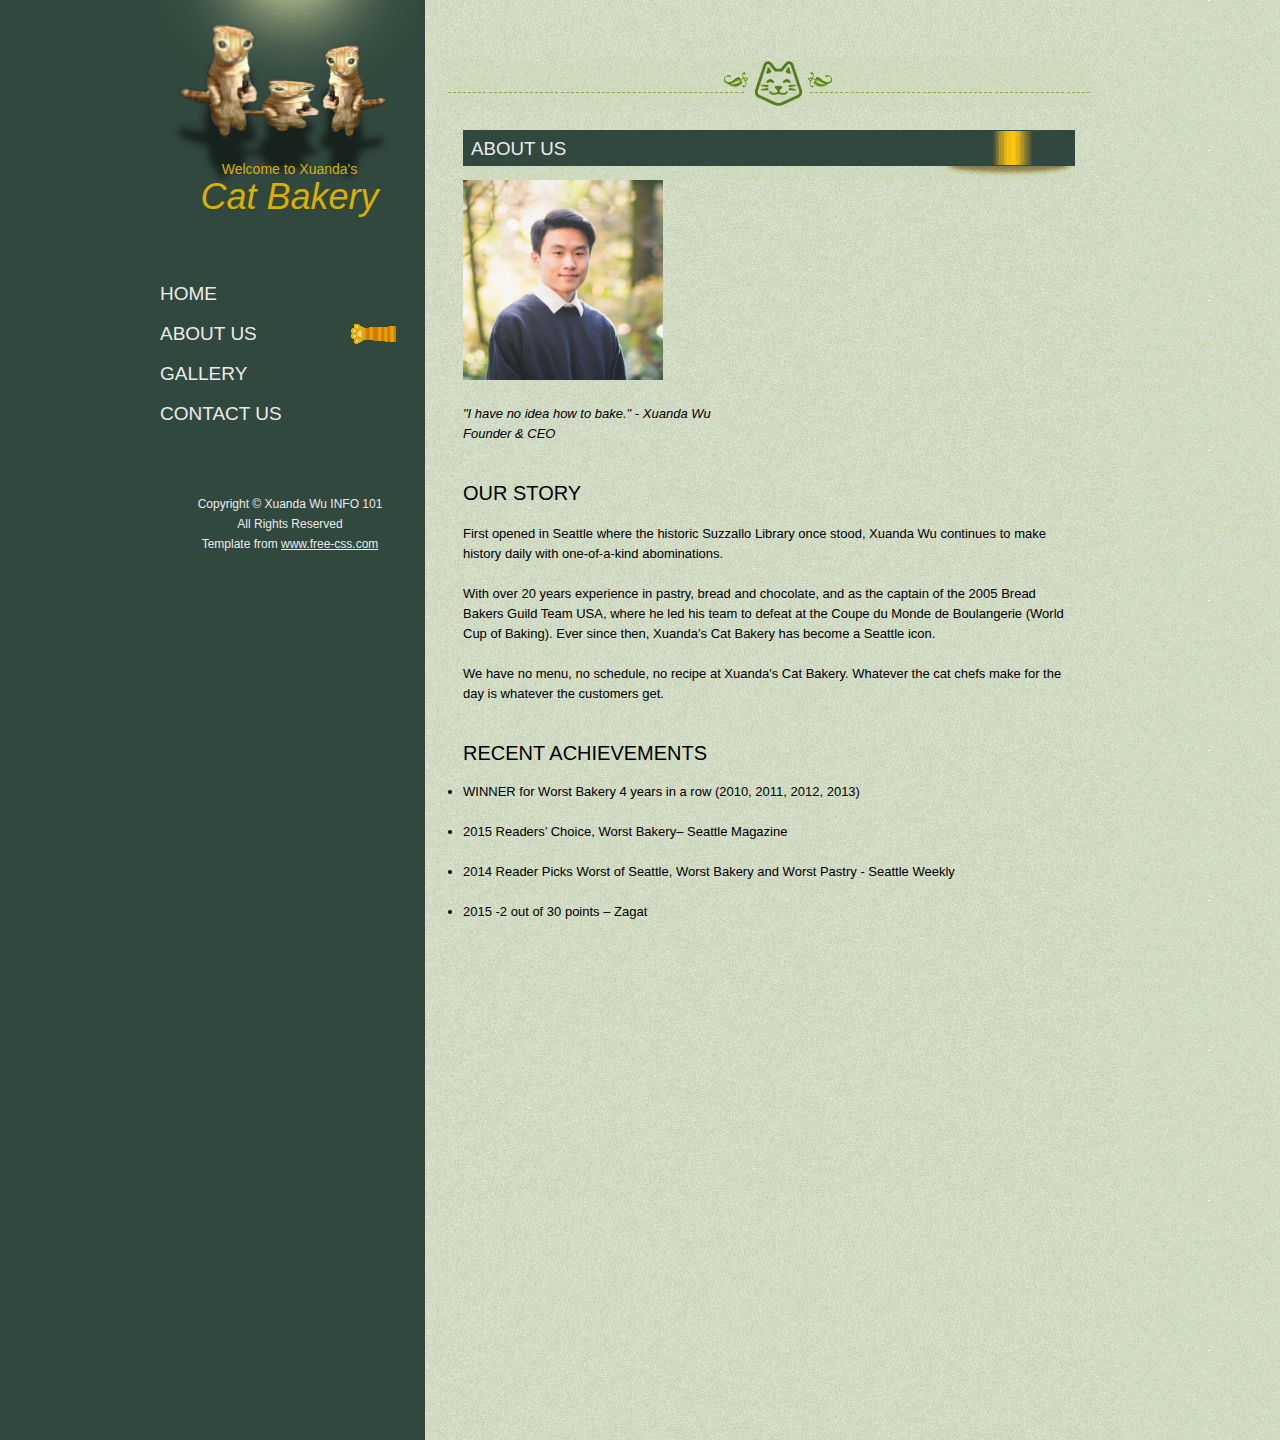
<file: about.html>
<!DOCTYPE html>
<html>
<head>
	<title>Xuanda's Fun Site | About Us</title>
	<meta charset="utf-8">
	<link rel="stylesheet" href="css/style.css" type="text/css" charset="utf-8">
</head>

<body>
<span id="background"></span>
<div id="page">
  <div id="sidebar">
    <div id="logo"><a href="myFunSite.html">Welcome to Xuanda's <br><em>Cat Bakery</em></a></div>
    <ul id="navigation">
      <li><a href="myFunSite.html">Home</a></li>
	  <li class="selected"><a href="about.html">About Us</a></li>
      <li><a href="gallery.html">Gallery</a></li>
      <li><a href="contact-us.html">Contact Us</a></li>
    </ul>
    <!-- /#connect -->
	
    <div class="footer">Copyright &copy; <a href="#">Xuanda Wu INFO 101</a><br>
      All Rights Reserved<br>
      Template from <a target="_blank" href="https://www.free-css.com/free-css-templates/page164/medieval-noir"><u>www.free-css.com</u></a></div>
    <!-- /.footer -->
	
  </div>
  <!-- /#sidebar -->
  <div id="contents"> <span class="header"></span>
    <h3>About Us</h3>
    <div class="about"> 
	<img src="images/xuanda.jpg" height="200" ; width="200"; alt="">
	<p><i>"I have no idea how to bake." - Xuanda Wu<br>Founder & CEO</i></p>
	<span>Our Story</span>
      <p> First opened in Seattle where the historic Suzzallo Library once stood, Xuanda Wu continues to make history daily with one-of-a-kind abominations.
      <br><br> With over 20 years experience in pastry, bread and chocolate, and as the captain of the 2005 Bread Bakers Guild Team USA, where he led his team to defeat at the Coupe du Monde de Boulangerie &#40;World Cup of Baking&#41;. Ever since then, Xuanda’s Cat Bakery has become a Seattle icon. 
	  <br><br> We have no menu, no schedule, no recipe at Xuanda's Cat Bakery. Whatever the cat chefs make for the day is whatever the customers get.
	  </p>
    <span>Recent Achievements</span><br><br>
      <li> WINNER for Worst Bakery 4 years in a row &#40;2010, 2011, 2012, 2013&#41;</li>
	  <li>2015 Readers’ Choice, Worst Bakery– Seattle Magazine</li>
	  <li>2014 Reader Picks Worst of Seattle, Worst Bakery and Worst Pastry - Seattle Weekly</li>
	  <li>2015 -2 out of 30 points – Zagat</li>	
    </div>
  <!-- /#contents -->
</div>
<!-- /#page -->
</body>
</html>
</file>
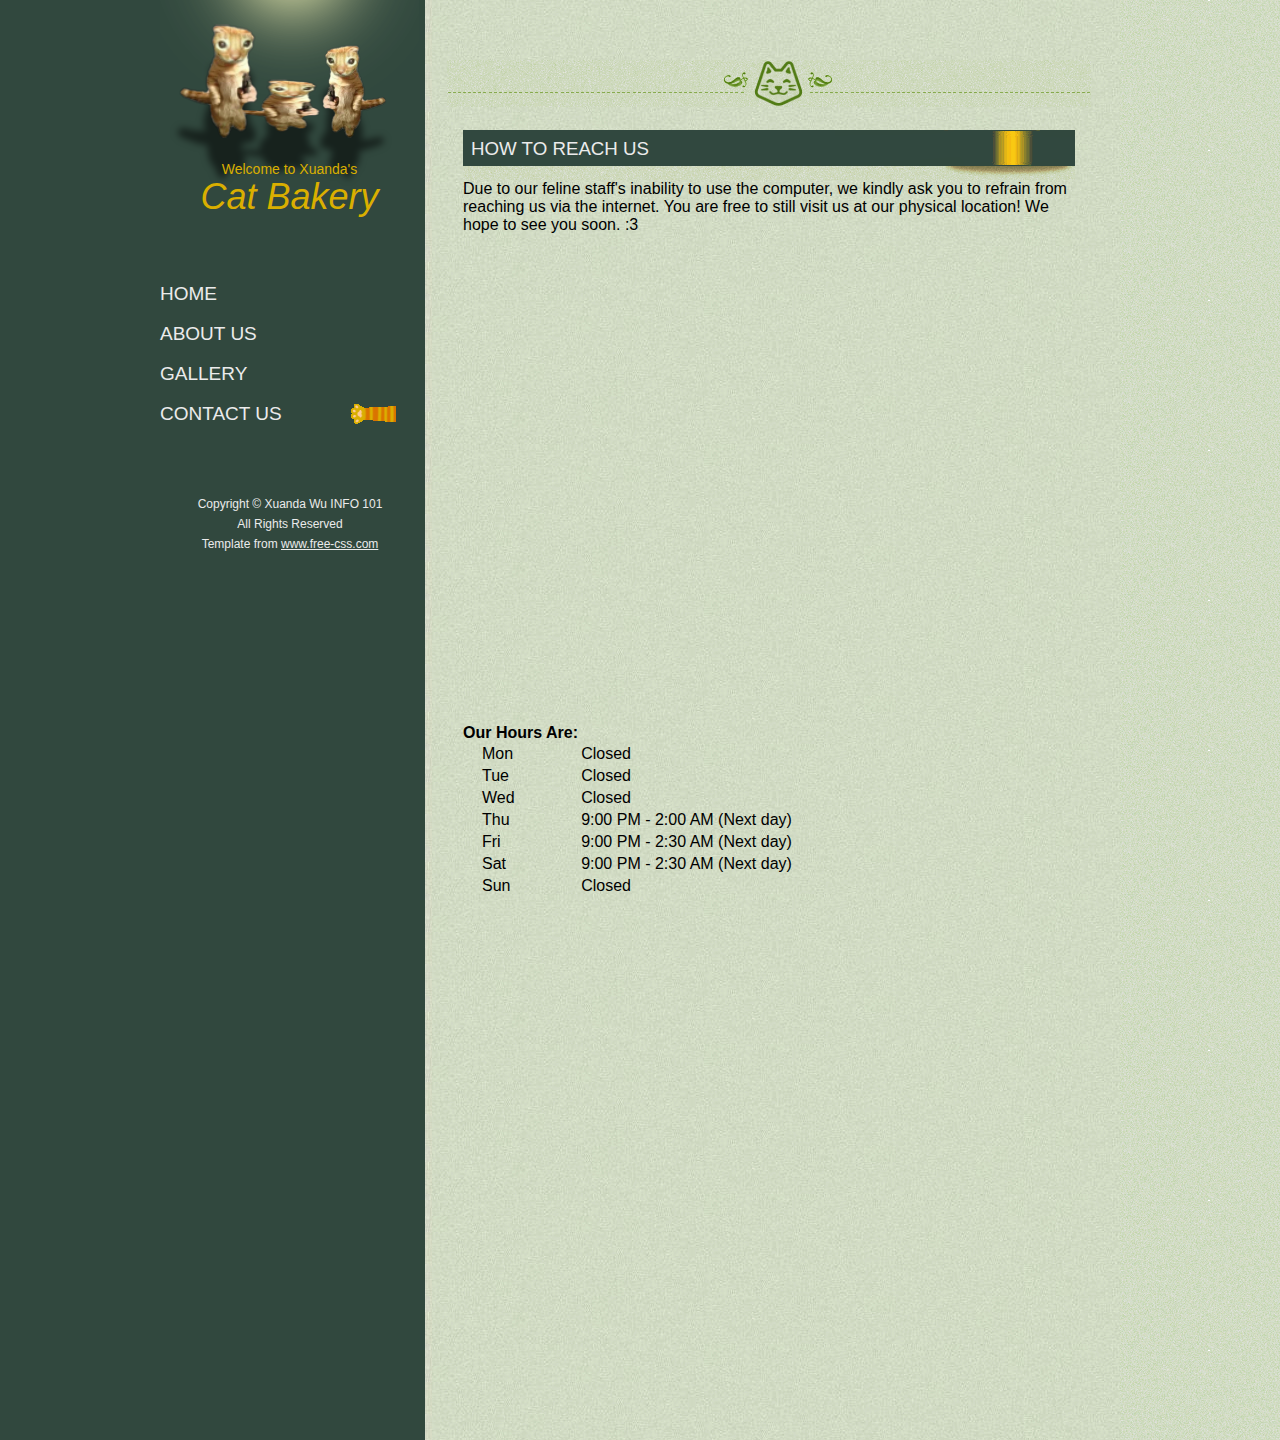
<file: contact-us.html>
<!DOCTYPE html>
<html>
<head>
	<title>Xuanda's Fun Site | Contact Us</title>
	<meta charset="utf-8">
	<link rel="stylesheet" href="css/style.css" type="text/css" charset="utf-8">
</head>

<body>
<span id="background"></span>
<div id="page">
  <div id="sidebar">
    <div id="logo"><a href="myFunSite.html">Welcome to Xuanda's <br><em>Cat Bakery</em></a></div>
    <!-- /#logo -->
    <ul id="navigation">
      <li><a href="myFunSite.html">Home</a></li>
      <li><a href="about.html">About Us</a></li>
      <li><a href="gallery.html">Gallery</a></li>
      <li class="selected"><a href="contact-us.html">Contact Us</a></li>
    </ul>
    <!-- /#connect -->
	
    <div class="footer">Copyright &copy; <a href="#">Xuanda Wu INFO 101</a><br>
      All Rights Reserved<br>
      Template from <a target="_blank" href="https://www.free-css.com/free-css-templates/page164/medieval-noir"><u>www.free-css.com</u></a></div>
    <!-- /.footer -->
	
  </div>
  <!-- /#sidebar -->
  <div id="contents"> <span class="header"></span>
    <div>
      <h3>How to reach us</h3>
      <p1> Due to our feline staff's inability to use the computer, we kindly ask you to refrain from reaching us via the internet. You are free to still visit us at our physical location! We hope to see you soon. :3</p1><br><br>
      
	  <iframe src="https://www.google.com/maps/embed?pb=!1m18!1m12!1m3!1d2687.4865004669196!2d-122.3089647856156!3d47.65554465658345!2m3!1f0!2f0!3f0!3m2!1i1024!2i768!4f13.1!3m3!1m2!1s0x549014ec45555555%3A0x6c6be15ffe62e371!2sSuzzallo%20and%20Allen%20Libraries!5e0!3m2!1sen!2sus!4v1643259979366!5m2!1sen!2sus" width="600" height="450" style="border:0;" allowfullscreen="" loading="lazy"></iframe>	  
    
	<br><br>
	<span><b>Our Hours Are:</b></span>
	<br>
	<table>
	  <tr>
		<td>&emsp;Mon&emsp;&emsp;&emsp;&emsp;</td>
		<td>Closed</td>
	  </tr>
	  <tr>
		<td>&emsp;Tue</td>
		<td>Closed</td>
	  </tr>
	  <tr>
		<td>&emsp;Wed</td>
		<td>Closed</td>
	  </tr>
	  <tr>
		<td>&emsp;Thu</td>
		<td>9:00 PM - 2:00 AM &#40;Next day&#41;</td>
	  </tr>
	  <tr>
		<td>&emsp;Fri</td>
		<td>9:00 PM - 2:30 AM &#40;Next day&#41;</td>
	  </tr>
	  <tr>
		<td>&emsp;Sat</td>
		<td>9:00 PM - 2:30 AM &#40;Next day&#41;</td>
	  </tr>
	  <tr>
		<td>&emsp;Sun</td>
		<td>Closed</td>
	  </tr>
	</table>
	
	</div>
  <!-- /#contents -->
</div>
<!-- /#page -->
</body>
</html>
</file>
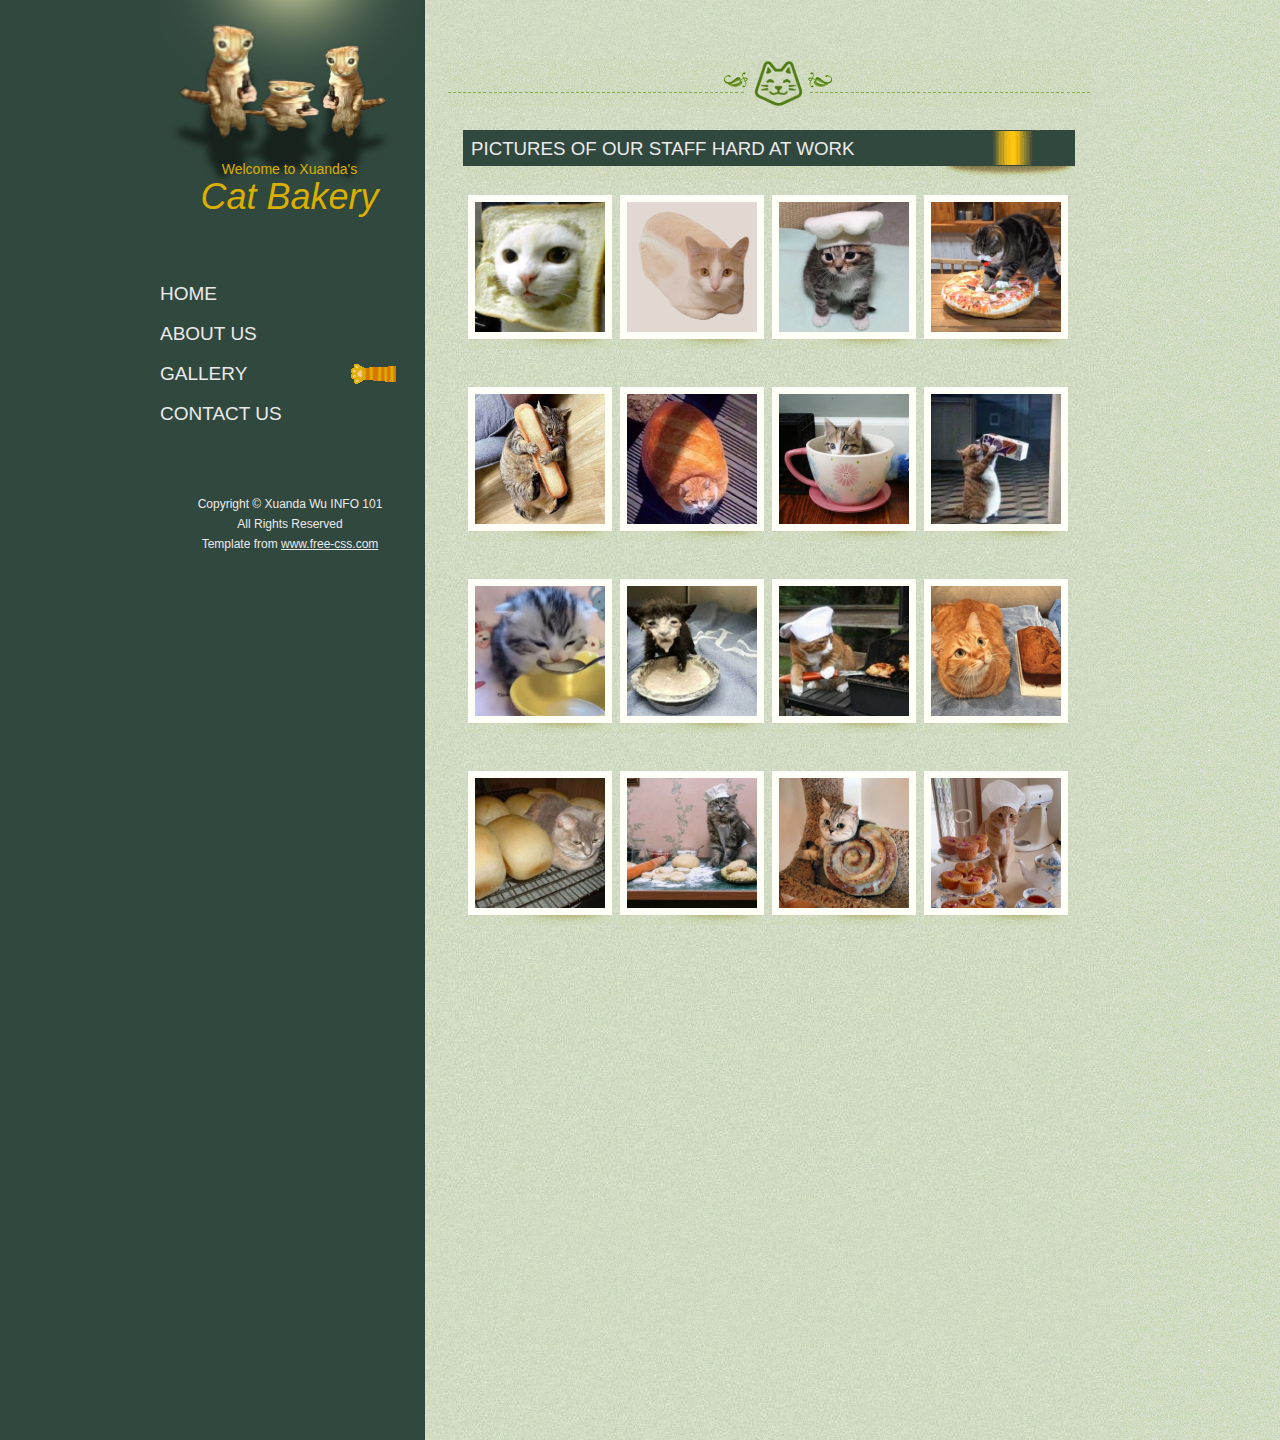
<file: gallery.html>
<!DOCTYPE html>
<html>
<head>
	<title>Xuanda's Fun Site | Gallery</title>
	<meta charset="utf-8">
	<link rel="stylesheet" href="css/style.css" type="text/css" charset="utf-8">
</head>

<body>
<span id="background"></span>
<div id="page">
  <div id="sidebar">
    <div id="logo"><a href="myFunSite.html">Welcome to Xuanda's <br><em>Cat Bakery</em></a></div>
    <!-- /#logo -->
    <ul id="navigation">
      <li><a href="myFunSite.html">Home</a></li>
      <li><a href="about.html">About Us</a></li>
      <li class="selected"><a href="gallery.html">Gallery</a></li>
      <li><a href="contact-us.html">Contact Us</a></li>
    </ul>
    <!-- /#connect -->
	
    <div class="footer">Copyright &copy; <a href="#">Xuanda Wu INFO 101</a><br>
      All Rights Reserved<br>
      Template from <a target="_blank" href="https://www.free-css.com/free-css-templates/page164/medieval-noir"><u>www.free-css.com</u></a></div>
    <!-- /.footer -->
	
  </div>
  <!-- /#sidebar -->
  <div id="contents"> <span class="header"></span>
	<h3>Pictures of our staff hard at work</h3>
    <ul class="images">
      <li><img src="images/pic01.jpg" alt=""></li>
      <li><img src="images/pic02.jpg" alt=""></li>
      <li><img src="images/pic03.jpg" alt=""></li>
      <li><img src="images/pic04.jpg" alt=""></li>
      <li><img src="images/pic05.jpg" alt=""></li>
      <li><img src="images/pic06.jpg" alt=""></li>
      <li><img src="images/pic07.jpg" alt=""></li>
      <li><img src="images/pic08.jpg" alt=""></li>
      <li><img src="images/pic09.jpg" alt=""></li>
      <li><img src="images/pic10.jpg" alt=""></li>
      <li><img src="images/pic11.jpg" alt=""></li>
      <li><img src="images/pic12.jpg" alt=""></li>
      <li><img src="images/pic13.jpg" alt=""></li>
      <li><img src="images/pic14.jpg" alt=""></li>
      <li><img src="images/pic15.jpg" alt=""></li>
      <li><img src="images/pic16.jpg" alt=""></li>
    </ul>
  </div>
  <!-- /#contents -->
</div>
<!-- /#page -->
</body>
</html>
</file>
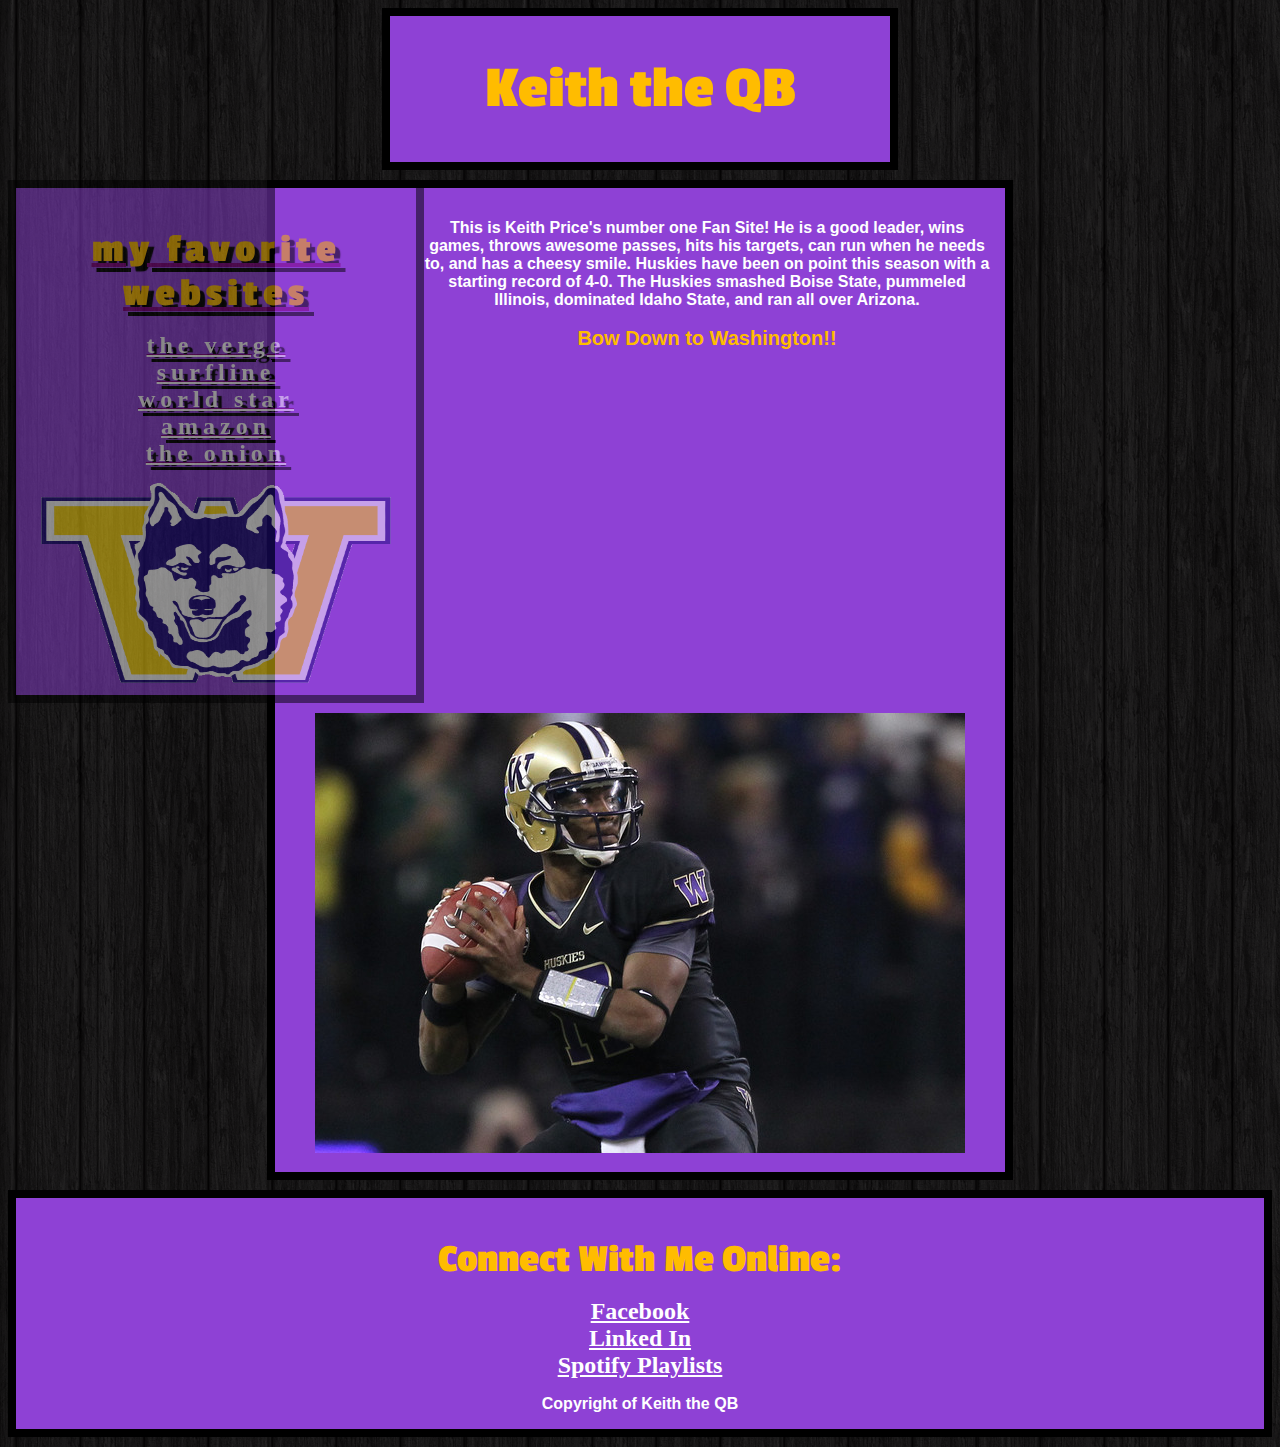
<file: introToCss.html>
<!DOCTYPE html>
	<head> 
		<title> Keith the QB  </title>
		<link rel="stylesheet" type="text/css" href="test.css" />
		<link href="https://fonts.googleapis.com/css2?family=Passion+One" rel="stylesheet" type='text/css'>
	</head>

	<body>
		<div id = "Header">
			<h1> Keith the QB </h1>
		</div>
		
		<div id = "LeftNav">
			<h3> My Favorite Websites </h3>
			<ul>
				<li><a href="https://www.theverge.com">The Verge</a></li>
				<li><a href="https://www.surfline.com">Surfline</a></li>
				<li><a href="https://www.worldstarhiphop">WORLD STAR</a></li>
				<li><a href="https://www.amazon.com">Amazon</a></li>
				<li><a href="https://www.theonion.com">The Onion</a></li>
			</ul>
			<img src="icon.gif" width="350px" height="200px">
		</div>
		
		<div id = "Content">
			<p> This is Keith Price's number one Fan Site! He is a good leader, wins games, throws awesome passes, hits his targets, can run when he needs to, and has a cheesy smile. Huskies have been on point this season with a starting record of 4-0. The Huskies smashed Boise State, pummeled Illinois, dominated Idaho State, and ran all over Arizona. <br /><br /> <span id="bow">Bow Down to Washington!!</span></p>
			<img src="price.jpg">
		</div>
		
		<div id = "Footer">
			<h3>Connect With Me Online:</h3>
			<ul>
				<li><a href="https://www.Facebook.com">Facebook</a></li>
				<li><a href="https://www.Linkedin.com">Linked In</a></li>
				<li><a href="https://www.Spotify.com">Spotify Playlists</a></li>
			</ul>
			<p>Copyright of Keith the QB</p>
		</div>

	</body>

</html>
</file>
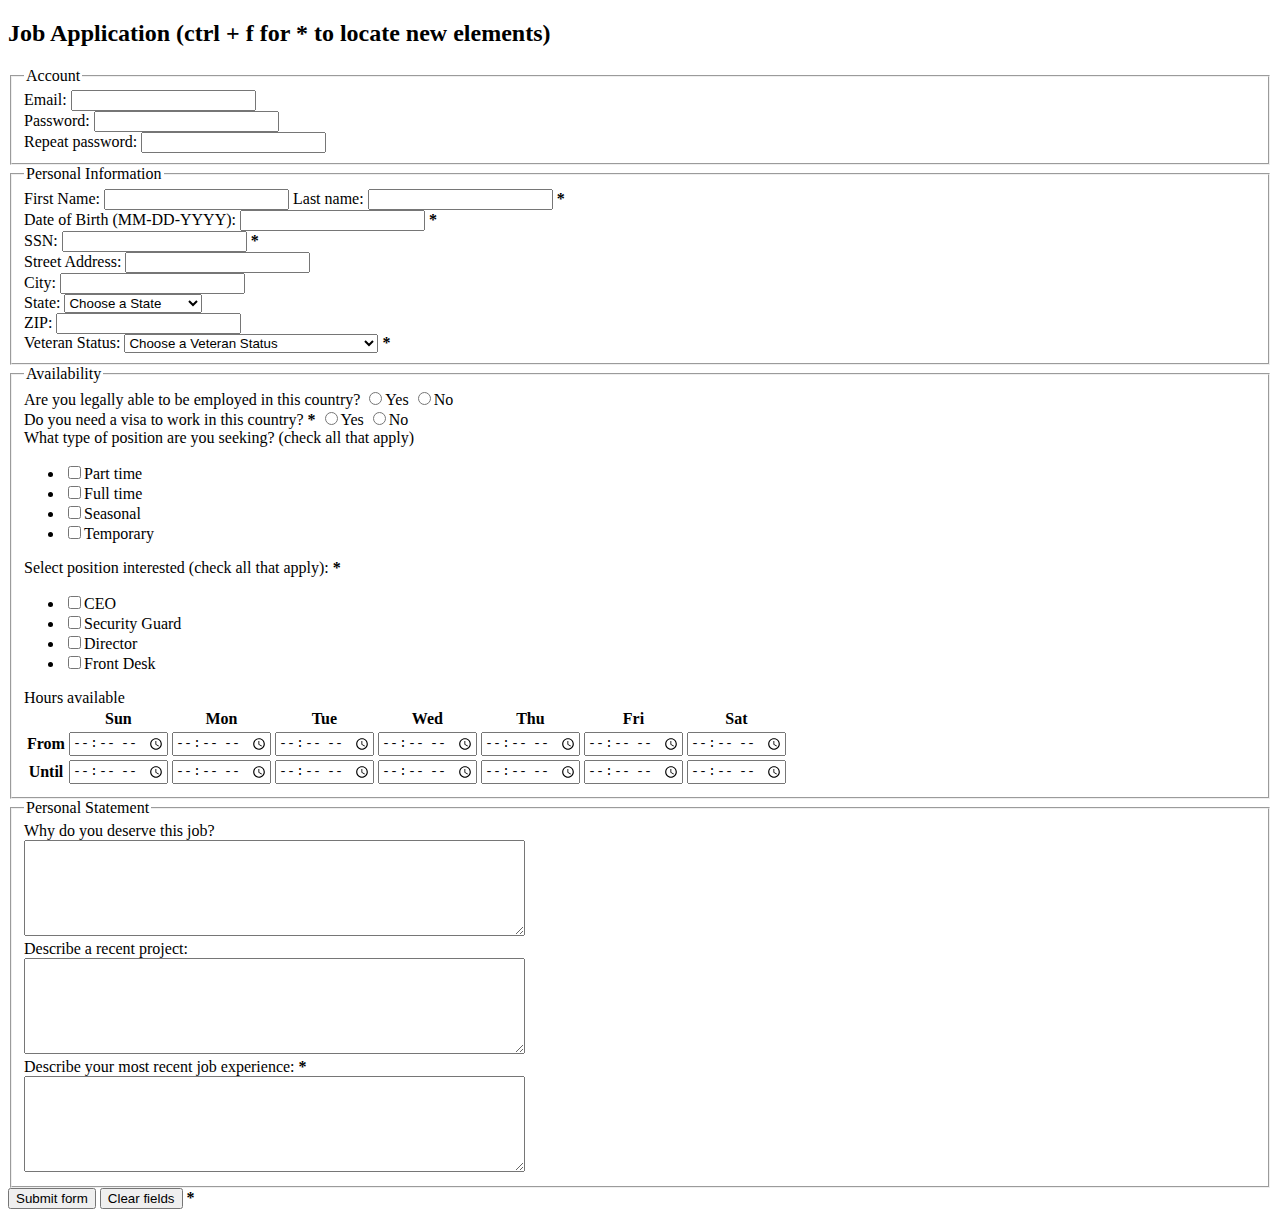
<file: jobApplicationForm.html>
<!DOCTYPE html>
<html>
<head>
	<meta charset="utf-8">
	<title>Job Application</title>
</head>
<body>

<h2>Job Application (ctrl + f for * to locate new elements)</h2>

<form action="http://gclass.alexburner.com/formtest.php" method="post">

	<fieldset>
		<legend>Account</legend>
		<div class="field">
			<label>Email:</label> 
			<input type="text" name="email">
		</div>
		<div class="field">
			<label>Password:</label> 
			<input type="password" name="password">
		</div>
		<div class="field">
			<label>Repeat password:</label> 
			<input type="password" name="password_r">
		</div>
	</fieldset>

	<fieldset>
		<legend>Personal Information</legend>
		<div class="field">
			<label>First Name:</label> 
			<input type="text" name="firstname">
			<label>Last name:</label> 
			<input type="text" name="lastname">
			<b>&#42;</b>
		</div>
		<div class="field">
			<label>Date of Birth (MM-DD-YYYY):</label> 
			<input type="text" name="birthday">
			<b>&#42;</b>
		</div>
		<div class="field">
			<label>SSN:</label> 
			<input type="password" name="SSN">
			<b>&#42;</b>
		<div class="field">
			<label>Street Address:</label> 
			<input type="text" name="street">
		</div>
		<div class="field">
			<label>City:</label> 
			<input type="text" name="city">
		</div>
		<div class="field">
			<label>State:</label> 
			<select name="state">
				<option value="" selected="true">Choose a State</option>
				<option value="AL">Alabama</option>
				<option value="AK">Alaska</option>
				<option value="AZ">Arizona</option>
				<option value="AR">Arkansas</option>
				<option value="CA">California</option>
				<option value="CO">Colorado</option>
				<option value="CT">Connecticut</option>
				<option value="DE">Delaware</option>
				<option value="DC">District of Columbia</option>
				<option value="FL">Florida</option>
				<option value="GA">Georgia</option>
				<option value="HI">Hawaii</option>
				<option value="ID">Idaho</option>
				<option value="IL">Illinois</option>
				<option value="IN">Indiana</option>
				<option value="IA">Iowa</option>
				<option value="KS">Kansas</option>
				<option value="KY">Kentucky</option>
				<option value="LA">Louisiana</option>
				<option value="ME">Maine</option>
				<option value="MD">Maryland</option>
				<option value="MA">Massachusetts</option>
				<option value="MI">Michigan</option>
				<option value="MN">Minnesota</option>
				<option value="MS">Mississippi</option>
				<option value="MO">Missouri</option>
				<option value="MT">Montana</option>
				<option value="NE">Nebraska</option>
				<option value="NV">Nevada</option>
				<option value="NH">New Hampshire</option>
				<option value="NJ">New Jersey</option>
				<option value="NM">New Mexico</option>
				<option value="NY">New York</option>
				<option value="NC">North Carolina</option>
				<option value="ND">North Dakota</option>
				<option value="OH">Ohio</option>
				<option value="OK">Oklahoma</option>
				<option value="OR">Oregon</option>
				<option value="PA">Pennsylvania</option>
				<option value="RI">Rhode Island</option>
				<option value="SC">South Carolina</option>
				<option value="SD">South Dakota</option>
				<option value="TN">Tennessee</option>
				<option value="TX">Texas</option>
				<option value="UT">Utah</option>
				<option value="VT">Vermont</option>
				<option value="VA">Virginia</option>
				<option value="WA">Washington</option>
				<option value="WV">West Virginia</option>
				<option value="WI">Wisconsin</option>
				<option value="WY">Wyoming</option>
			</select>
		</div>
		<div class="field">
			<label>ZIP:</label> 
			<input type="text" name="zip">
		</div>
		<div class="field">
			<label>Veteran Status:</label> 
			<select name="veteran">
				<option value="" selected="true">Choose a Veteran Status</option>
				<option value="YES">I am a veteran</option>
				<option value="NO">I am NOT a veteran</option>
				<option value="NA">I do not wish to provide this information</option>
			</select> <b>&#42;</b>
		</div>
	</fieldset>

	<fieldset>
		<legend>Availability</legend>
		<div class="field">
			<label>Are you legally able to be employed in this country?</label> 
			<input type="radio" name="legal" value="yes">Yes
			<input type="radio" name="legal" value="no">No
		</div>
		<div class="field">
			<label>Do you need a visa to work in this country?</label> <b>&#42;</b>
			<input type="radio" name="visa" value="yes">Yes
			<input type="radio" name="visa" value="no">No
		</div>
		<div class="field">
			<label>What type of position are you seeking? (check all that apply)</label>
			<ul>
				<li><input type="checkbox" name="position_pt" value="parttime">Part time</li>
				<li><input type="checkbox" name="position_ft" value="fulltime">Full time</li>
				<li><input type="checkbox" name="position_sl" value="seasonal">Seasonal</li>
				<li><input type="checkbox" name="position_tp" value="temporary">Temporary</li>
			</ul>
		</div>
		<div class="field">
			<label>Select position interested (check all that apply):</label> <b>&#42;</b>
			<ul>
				<li><input type="checkbox" name="field_tc" value="technology">CEO</li>
				<li><input type="checkbox" name="field_in" value="informatics">Security Guard</li>
				<li><input type="checkbox" name="field_dv" value="devops">Director</li>
				<li><input type="checkbox" name="field_dt" value="data">Front Desk</li>
			</ul>
		</div>
		<div class="field">
			<label>Hours available</label>
			<table>
				<tr>
					<td></td>
					<th>Sun</th>
					<th>Mon</th>
					<th>Tue</th>
					<th>Wed</th>
					<th>Thu</th>
					<th>Fri</th>
					<th>Sat</th>
				</tr>
				<tr>
					<th>From</th>
					<td><input type="time" size="5" name="su_from"></td>
					<td><input type="time" size="5" name="mo_from"></td>
					<td><input type="time" size="5" name="tu_from"></td>
					<td><input type="time" size="5" name="we_from"></td>
					<td><input type="time" size="5" name="th_from"></td>
					<td><input type="time" size="5" name="fr_from"></td>
					<td><input type="time" size="5" name="sa_from"></td>
				</tr>
				<tr>
					<th>Until</th>
					<td><input type="time" size="5" name="su_until"></td>
					<td><input type="time" size="5" name="mo_until"></td>
					<td><input type="time" size="5" name="tu_until"></td>
					<td><input type="time" size="5" name="we_until"></td>
					<td><input type="time" size="5" name="th_until"></td>
					<td><input type="time" size="5" name="fr_until"></td>
					<td><input type="time" size="5" name="sa_until"></td>
				</tr>
			</table>
		</div>
	</fieldset>

	<fieldset>
		<legend>Personal Statement</legend>
		<div class="field">
			<label>Why do you deserve this job?</label><br>
			<textarea name="deserve" rows="6" cols="60"></textarea>
		</div>
		<div class="field">
			<label>Describe a recent project:</label><br>
			<textarea name="project" rows="6" cols="60"></textarea>
		</div>
		<div class="field">
			<label>Describe your most recent job experience:</label> <b>&#42;</b><br>
			<textarea name="work" rows="6" cols="60"></textarea>
		</div>
	</fieldset>

	<input type="submit" value="Submit form">
	<input type="reset" value="Clear fields"> <b>&#42;</b>

</form>
</body>
</html>
</file>
<file: css/style.css>
html{
	font-family:Arial, Helvetica, sans-serif;
}
body{
	background:url(../images/bg-body.jpg) repeat;
	margin:0;
}
img{
	border:0;
}
#background{
	background-color:#31483e;
	display:block;
	height:1440px;
	width:50%;
	position:absolute;
	left:0;
	top:0;
}
#page{
	background:url(../images/bg-page.jpg) repeat-y left top;
	width:960px;
	margin:0 auto;
	position:relative;
}
#contents span.header, #contents h3, #contents ul li, #contents div.blogs span{
	background:url(../images/interface.gif) no-repeat;
}
#sidebar{
	float:left;
	color:#ebebeb;
	height:100%;
	width:260px;
}
#sidebar ul{
	list-style-type:none;
	margin:0 0 60px;
	padding:0;
	text-align:left;
}
#sidebar a{
	color:#ebebeb;
	text-decoration:none;
}
#logo{
	line-height:20px;
	margin:0 0 60px;
}
#logo a{
	background:url(../images/logo.png) no-repeat right top;
	color:#daaf00;
	display:block;
	font-size:14px;
	width:209px;
	padding:159px 25px 0;
	text-align:center;
}
#logo a em{
	font-size:36px;
	line-height:35px;
}
#navigation li{
	font-size:19px;
	line-height:40px;
}
#navigation li a{
	display:block;
	width:260px;
	text-transform:uppercase;
}
#navigation li.selected a, #navigation li a:hover{
	background:url(../images/menu-selected.gif) no-repeat 190px center;
}
#connect{
	display:inline-block;
}
#connect li{
	float:left;
	width:85px;
	text-align:center;
}
#connect li a{
	display:block;
	height:36px;
	margin:0 auto;
}
#sidebar .footer{
	font-size:12px;
	line-height:20px;
	text-align:center;
}
#contents{
	min-height:1380px;
	width:690px;
	margin:0 0 0 264px;
	padding-top:60px;
}
#contents span.header{
	background-position:0 -224px;
	display:block;
	height:47px;
	width:644px;
	margin:0 auto 13px;
}
#contents h3{
	background-position:0 -154px;
	color:#ebebeb;
	font-weight:normal;
	height:27px;
	width:596px;
	margin:0 auto;
	padding:18px 8px 15px;
	text-transform:uppercase;
}
#contents div{
	width:612px;
	margin:0 auto;
	padding:0 0 20px;
}
#contents div a{
	color:#a40e0e;
	text-decoration:none;
}
#contents div p{
	font-size:13px;
	line-height:20px;
	margin:20px 0 19px;
	padding:0 0 20px;
}
#contents ul.images{
	display:inline-block;
	list-style-type:none;
	width:622px;
	margin:0 auto 15px;
}
#contents ul.images li{
	float:left;
	background-position:0 0;
	height:130px;
	width:130px;
	margin:15px 4px 15px;
	padding:7px 7px 25px;
}
#contents .img-gallery{
	color:#000000;
	display:block;
	font-size:11px;
	line-height:20px;
	margin-left:40px;
}
#contents a.more{
	font-style:italic;
	text-decoration:underline;
}
#contents div.links a{
	background-color:#bfbdbd;
	color:#faf7f7;
	font-size:12px;
	padding:2px 10px 1px;
	text-decoration:none;
	text-transform:uppercase;
}
#contents div.about{
	margin-bottom:0;
	padding-bottom:20px;
}
#contents div.about li{
	margin-bottom:0;
	padding-bottom:20px;
	font-size:13px;
	line-height:20px;
}
#contents div.about span{
	font-size:20px;
	line-height:20px;
	text-transform:uppercase;
}
#background{
	_height:1440px;
}
#sidebar{
	_height:1440px;
}
</file>
<file: test.css>
body{
  background-image: url('dark_wood.png');
}

p{
  font-weight: bold;
  color: white;
  font-family: Arial;
}

h3{
  font-size: 40px;
  font-family: "Passion One";
  margin-bottom: 0px;
}

a{
  color: white;
  font-weight: bold;
  font-size: 24px;
}

li{
	list-style-type: none;
	padding-left: 0px;
}

ul{
  list-style-type: none;
  padding-left: 0px;
}

div{
  background-color: #8E41D5;
  color: #FFBC00;
  text-align: center; 
  margin-left: auto;
  margin-right: auto;
  margin-bottom: 10px;
}

#bow{
	color: #FFBC00;
	font-size: 20px;
}

#Header{
  width: 500px;
  border: solid 8px black;
}

#Header h1{
  font-size: 60px;
  font-family: "Passion One";
  font-weight: bold;
}

#LeftNav{
  border: solid 8px black;
  width: 400px;
  float: left;
  padding-bottom: 8px;
  
  text-shadow: 5px 5px 1px black;
  letter-spacing: 5px;
  text-decoration: underline purple;
  text-transform: lowercase;
  opacity: 0.5;
  #5 new CSS styling from W3 Schools
}

#LeftNav img{
  
}

#LeftNav ul{
  
}

#LeftNav h3{
  
}

#Content{
  border: solid 8px black;
  width: 700px;
  padding: 15px;
}

#Footer{
	border: solid 8px black;
}
</file>
